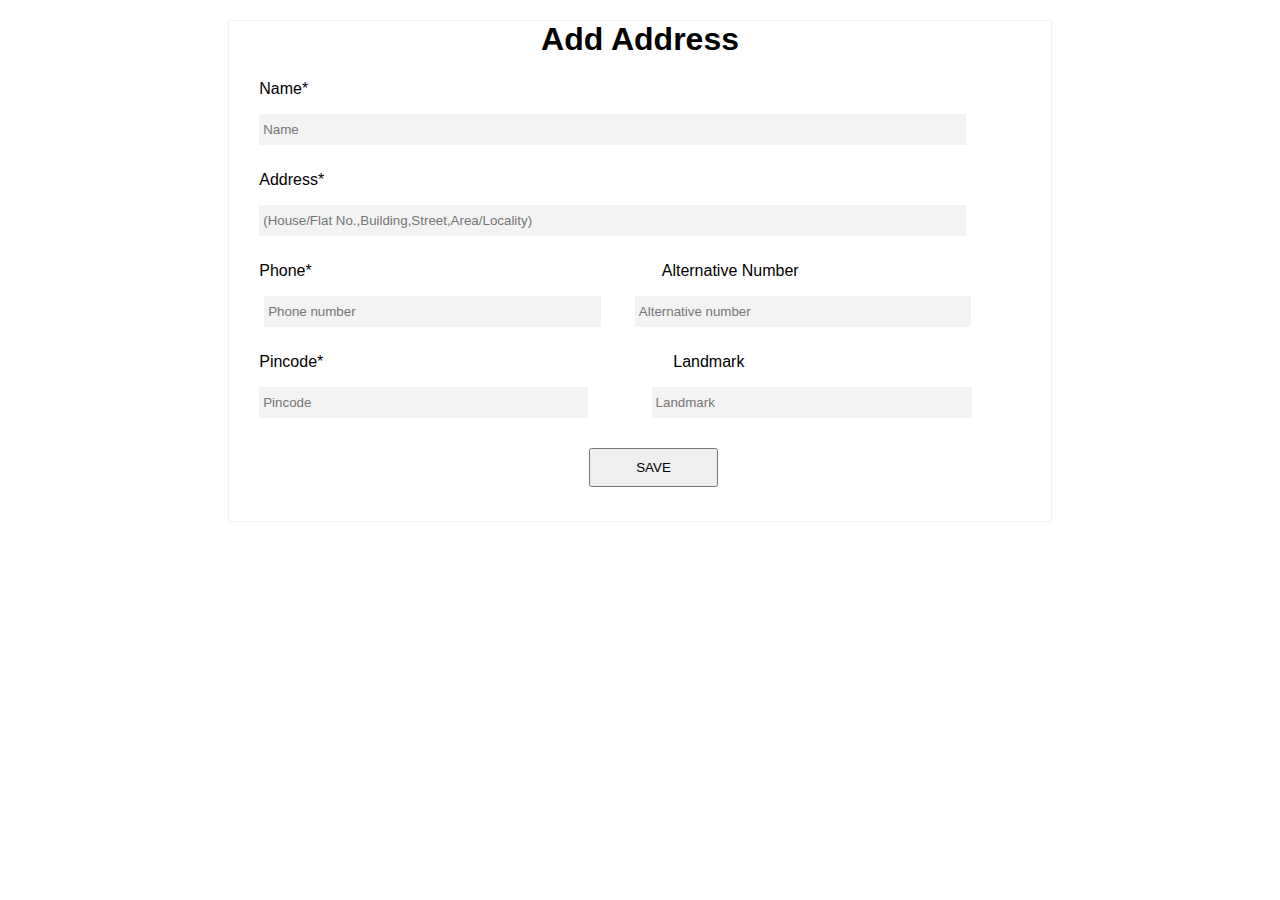
<file: addAddress.html>
<!DOCTYPE html>
<html lang="en">
<head>
    <meta charset="UTF-8">
    <meta http-equiv="X-UA-Compatible" content="IE=edge">
    <meta name="viewport" content="width=device-width, initial-scale=1.0">
    <title>Add Address</title>
    <style>
        #container{
            /* font-size: 20px; */
            width: 65%;
            height:500px;
            box-shadow: rgba(0, 0, 0, 0.05) 0px 0px 0px 1px;
            margin: auto;
        }
        h1{
            justify-content: center;
            text-align: center;
            font-family: 'Exo 2', sans-serif;
            
        }
        #House{
            width:85%;
            height:25px;
            margin-left: 30px;
            margin-bottom: 10px;
            background-color: #f3f3f3;
            border-color: transparent;
            border-radius: 0px;
            outline: 0;
        }
        #tex{
            padding-left: 30px;
            font-family: 'Exo 2', sans-serif;
            
        }
        #Name{
            width: 85%;
            height: 25px;
            margin-left: 30px;
            margin-bottom: 10px;
            background-color: #f3f3f3;
            border-color: transparent;
            border-radius: 0px;
            outline: 0;
        }
        #Phone{
            width: 40%;
            height: 25px;
            margin-left: 35px;
            margin-bottom: 10px;
            background-color: #f3f3f3;
            border-color: transparent;
            border-radius: 0px;
            outline: 0;
        }
        #Alternate{
            width: 40%;
            height: 25px;
            margin-left: 30px;
            margin-bottom: 10px;
            background-color: #f3f3f3;
            border-color: transparent;
            border-radius: 0px;
            outline: 0;
        }
        #Landmark{
            width: 38%;
            height: 25px;
            margin-left: 60px;
            margin-bottom: 10px;
            background-color: #f3f3f3;
            border-color: transparent;
            border-radius: 0px;
            outline: 0;
        }
        

        #tex1{

            padding-left: 350px;
            font-family: 'Exo 2', sans-serif;
            font-family: Avenir-Next,sans-serif;

        }
        #Pincode{
            width: 39%;
            height: 25px;
            margin-left: 30px;
            margin-bottom: 10px;
            border-color: transparent;
            border-radius: 0px;
            background-color: #f3f3f3;
            outline: 0;
            padding-right: -40px;
        }
        #con1{
            display: flex;
        }
        button{
            justify-content: center;
            text-align: center;
            display: flex;
            margin-left: 360px;
            margin-top: 20px;
            padding: 10px 45px 10px 45px;
            outline: 0;
            
        }
        

    </style>
</head>
<body>
<form id="col">
    <div id="container">
        <h1>Add Address</h1>
        <p id="tex" >Name*</p>
        <input id="Name" type="text" placeholder="Name">
        <p id="tex" >Address*</p>
        <input id="House" type="text" placeholder="(House/Flat No.,Building,Street,Area/Locality)">
        <div id="con1">
            <p id="tex" >Phone*</p>
        <!-- <input id="box1" type="text" placeholder="Phone number"> -->
        <p id="tex1" >Alternative Number</p>
        <!-- <input id="box2" type="text" placeholder="Alternative number"> -->
        </div>
        <div>
            <input id="Phone" type="number" placeholder="Phone number">
            <input id="Alternate" type="number" placeholder="Alternative number">
            
        </div>
        <div id="con1">
            <p id="tex" >Pincode*</p>
        <!-- <input id="box1" type="text" placeholder="Phone number"> -->
        <p id="tex1" >Landmark</p>
        <!-- <input id="box2" type="text" placeholder="Alternative number"> -->
        </div>
        <div>
         <input id="Pincode" type="text" placeholder="Pincode">
         <input id="Landmark" type="text" placeholder="Landmark">
            
        </div>
       <button id="save">SAVE</button>
 
    </div>
</form>
</body>
</html>



<script src="addAddress.js"></script>
</file>
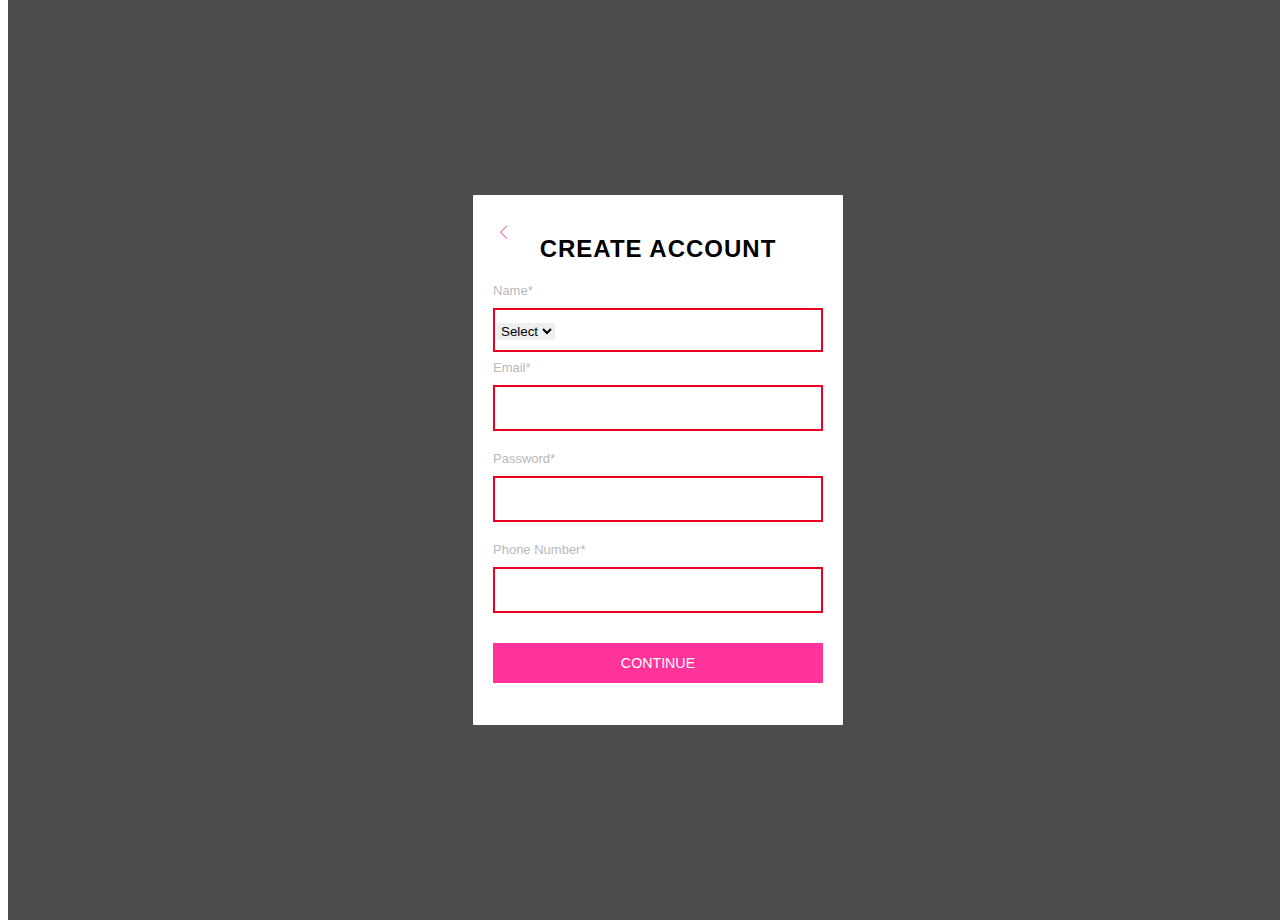
<file: createAccount.html>
<!DOCTYPE html>
<html lang="en">
  <head>
    <meta charset="UTF-8" />
    <meta http-equiv="X-UA-Compatible" content="IE=edge" />
    <meta name="viewport" content="width=device-width, initial-scale=1.0" />
    <title>Document</title>
    <link rel="stylesheet" href="createAccount.css" />
  </head>
  <body>
    <div class="background-body">
      <div class="contains-form">
        <a href="homepage.html">
          <div class="previous-page">∟</div>
        </a>

        <h2 style="font-weight: 600; letter-spacing: 1px">CREATE ACCOUNT</h2>

        <form id="signup_form">
          <div class="input-label">
            <span><label>Name*</label></span>
          </div>

          <div id="div-input-label">
            <select id="genderSelect" class="name-field-select">
              <option value="select-title">Select</option>
              <option value="Mr">Mr</option>
              <option value="Ms">Ms</option>
            </select>
            <input id="userName" class="input-with-select" type="text" />
          </div>

          <div class="input-label">
            <span><label>Email*</label></span>
          </div>

          <input type="email" id="userEmail" />
          <div class="input-label">
            <span><label>Password*</label></span>
          </div>

          <input type="password" id="userPassword" />
          <div class="input-label">
            <span><label>Phone Number*</label></span>
          </div>

          <input type="number" id="userNumber" />

          <div class="continue-button">
            <div class="continue-button">
              <a style="text-decoration: none" href="formValidation.html">
                <input type="submit" value="CONTINUE" id="login-button" />
              </a>
            </div>
          </div>
        </form>
      </div>
    </div>
  </body>
</html>
<script>
  var user_Data = JSON.parse(localStorage.getItem("All_data")) || [];

  document.querySelector("form").addEventListener("submit", get_user_data);

  function get_user_data() {
    event.preventDefault();

    var user_select = signup_form.genderSelect.value;

    var user_name = signup_form.userName.value;

    var user_email = signup_form.userEmail.value;

    var user_password = signup_form.userPassword.value;

    /*console.log(user_name,user_email,user_password)*/

    var user_Obj = {
      Name_: user_name,
      Email_: user_email,
      Password_: user_password,
    };

    if (user_name != "" && user_email != "" && user_password != "") {
      user_Data.push(user_Obj);
    }

    /*console.log(data)*/

    localStorage.setItem("All_data", JSON.stringify(user_Data));

    if (user_name != "" && user_email != "" && user_password != "") {
      window.location.href = "login.html";
    } else {
      alert("Please Enter Valid Information");
    }
  }
</script>
</file>
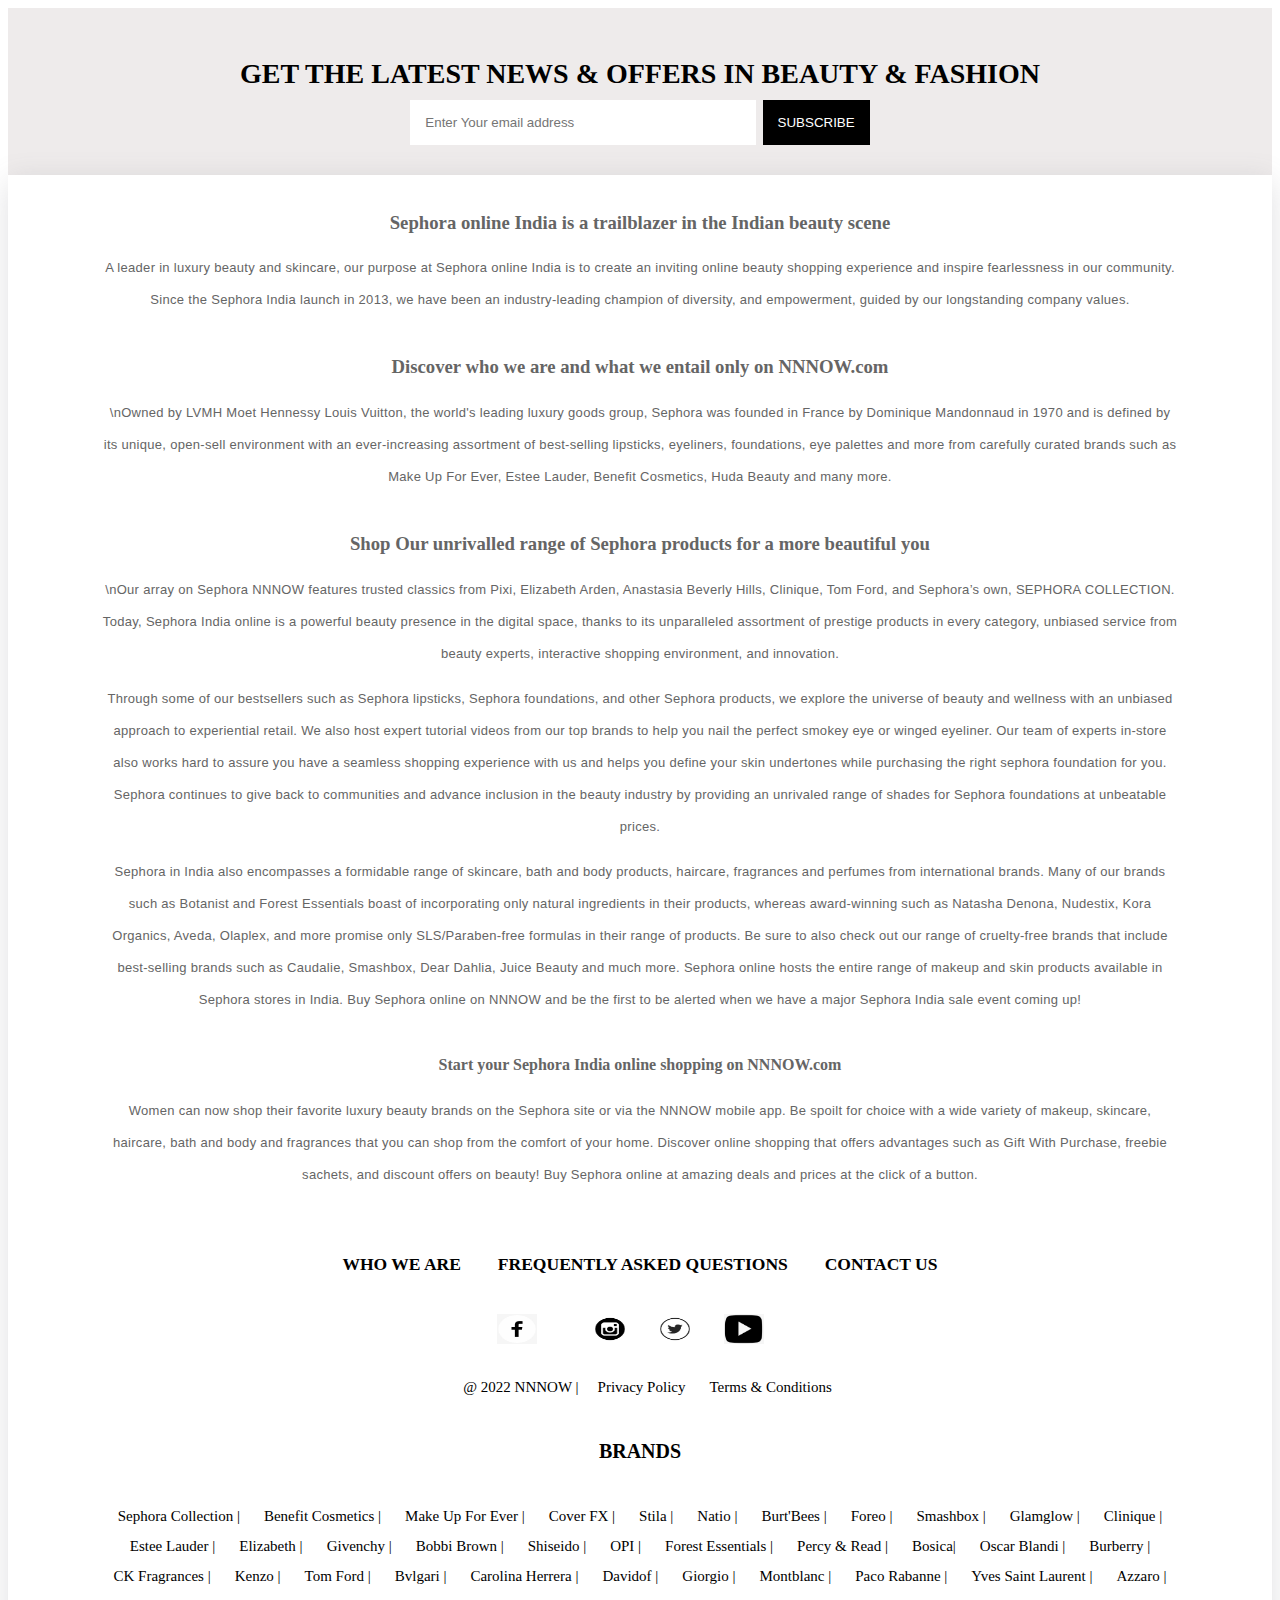
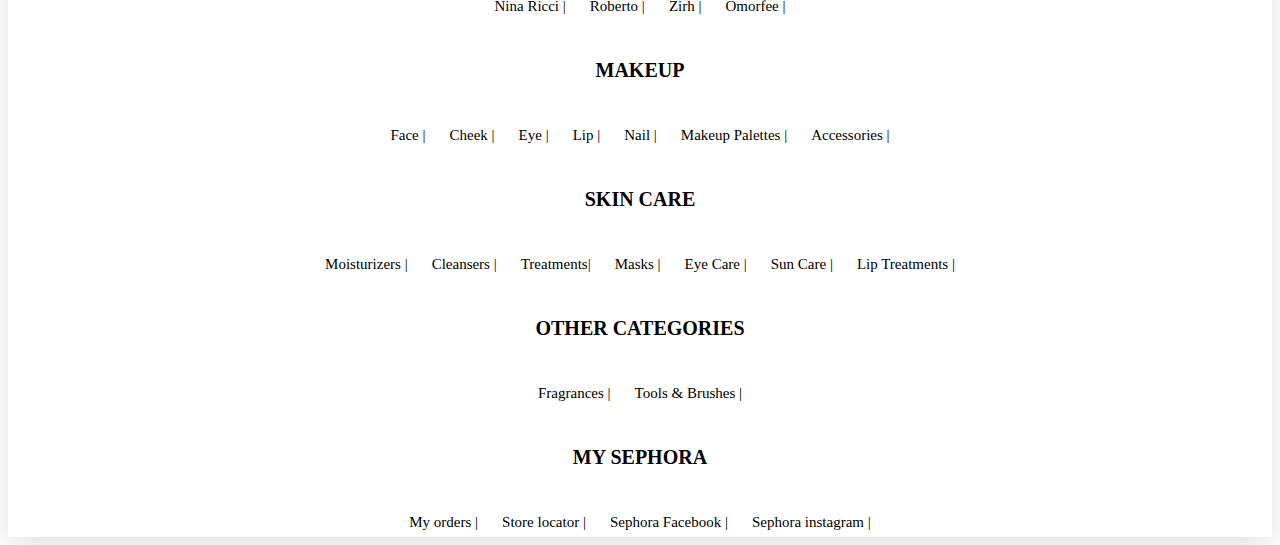
<file: footer.html>
<!DOCTYPE html>
<html lang="en">
<head>
    <meta charset="UTF-8">
    <meta http-equiv="X-UA-Compatible" content="IE=edge">
    <meta name="viewport" content="width=device-width, initial-scale=1.0">
    <title>Document</title>
   
    
    
<link rel="stylesheet" href="footer.css">
<!-- <div w3-include-html="navbar.html"></div> -->
</head>
<body>
    <!-- FOOTER START -->
    <div class="container">
        <h3>GET THE LATEST NEWS & OFFERS IN BEAUTY & FASHION</h3>
        <input  id="email" type="text" placeholder="Enter Your email address">
        <input  id ="subscribe" type="button" value="SUBSCRIBE">
    </div>

     <div id="showA">
         <br>
    <div class="show">
        <h3>Sephora online India is a trailblazer in the Indian beauty scene</h3>
        <p>A leader in luxury beauty and skincare, our purpose at Sephora online India is to create an 
            inviting online beauty shopping experience and inspire fearlessness in our community. Since 
            the Sephora India launch in 2013, we have been an industry-leading champion of diversity, 
            and empowerment, guided by our longstanding company values.</p>
         </div>
    
    <div class="show">
        <h3>Discover who we are and what we entail only on NNNOW.com</h3>
        <p>\nOwned by LVMH Moet Hennessy Louis Vuitton, the world's leading luxury goods group, Sephora was founded in France by Dominique Mandonnaud in 1970 and is defined by its unique, open-sell environment 
            with an ever-increasing assortment of best-selling lipsticks, eyeliners, foundations, eye palettes and more from carefully curated brands such as Make Up For Ever, Estee Lauder, Benefit Cosmetics, Huda Beauty and
                                                                    many more.
        </p>
    </div>

    <div class="show">
        <h3>Shop Our unrivalled range of Sephora products for a more beautiful you</h3>
        <p>\nOur array on Sephora NNNOW features trusted classics from Pixi, Elizabeth Arden, Anastasia Beverly Hills,
             Clinique, Tom Ford, and Sephora’s own, SEPHORA COLLECTION. Today, Sephora India online is a powerful beauty 
             presence in the digital space, thanks to its unparalleled assortment of prestige products in every category,
             unbiased service from beauty experts, interactive shopping environment, and innovation.
        </p>



        <p>Through some of our bestsellers such as Sephora lipsticks, Sephora foundations, and other Sephora products, 
            we explore the universe of beauty and wellness with an unbiased approach to experiential retail. 
            We also host expert tutorial videos from our top brands to help you nail the perfect smokey eye or winged eyeliner. 
            Our team of experts in-store also works hard to assure you have a seamless shopping experience with us and helps you define your skin undertones while purchasing the right sephora foundation for you. 
            Sephora continues to give back to communities and advance inclusion in the beauty industry by providing 
            an unrivaled range of shades for Sephora foundations at unbeatable prices.
        </p>




        <p>Sephora in India also encompasses a formidable range of skincare, bath and body products, haircare, 
            fragrances and perfumes from international brands. Many of our brands such as Botanist and Forest Essentials
             boast of incorporating only natural ingredients in their products,
             whereas award-winning such as Natasha Denona, Nudestix, Kora Organics, Aveda, Olaplex, and more promise only 
             SLS/Paraben-free formulas in their range of products. Be sure to also check out our range of cruelty-free brands
             that include best-selling brands such as Caudalie, Smashbox, Dear Dahlia, Juice Beauty and much more. 
             Sephora online hosts the entire range of makeup and skin products available in Sephora stores in India. 
             Buy Sephora online on NNNOW and be the first to be alerted when we have a major Sephora India sale event coming up!</p>
    </div>


    <div class="show">
        <h4>Start your Sephora India online shopping on NNNOW.com </h4>
        <p>Women can now shop their favorite luxury beauty brands on the Sephora site or via the NNNOW mobile app. Be spoilt for choice with a wide variety of makeup, skincare, haircare, bath and body and fragrances that you can shop from the comfort of your home. Discover online shopping that offers advantages such as Gift With Purchase, freebie sachets, and discount offers on beauty! Buy Sephora online at amazing deals and prices at the click of a button.</p>
    </div>


    




    <!-- B part -->

    <div class="show3">
        <span class="show2A">
            <a class="show2A" target="blank" alt="Sephora Collection" href="https://sephora.nnnow.com/whoweare"><h3> WHO WE ARE</h3>   </a>
           </span>
           <span class="show2A">
            <a class="show2A" target="blank" alt="Sephora Collection" href="https://sephora.nnnow.com/customercare"><h3>FREQUENTLY  ASKED QUESTIONS</h3>   </a>
           </span>
           <span class="show2A">
            <a class="show2A" target="blank" alt="Sephora Collection" href="https://sephora.nnnow.com/contactus"> <h3> CONTACT  US</h3> </a>
           </span>
        
    </div>


    <!-- IMG PARTB -->
    <br>

    <div class="show3B">
        <span class="show2A">
            <a class="show2A" href="https://www.facebook.com/heynnnow" target="blank"> <img class="shows5": src="[data-uri]" </a>
           </span>
        
        <span class="show2A">
            <a class="show2A" href="https://www.instagram.com/heynnnow" target="blank"> <img class="shows5" src="[data-uri]"
                >  </a>
           </span>

           <span class="show2A">
            <a class="show2A" href="https://twitter.com/heynnnow" target="blank"> <img class="shows5"   src="[data-uri] ">  </a>
           </span>

           <span class="show2A">
            <a class="show2A" href="https://www.youtube.com/channel/UCQ2fMb06LyWA0S5upVp2UJg" target="blank"> <img class="shows5" src="[data-uri]" >
            
           </span>
    </div>

    <!-- condition part -->
    <div class="show3A">
        <span class="show2A">
        <a class="show2A" href=""> @ 2022 NNNOW |  </a>
       </span>
        


       <span class="show2A">
        <a class="show2A" href="privacy.html"> Privacy Policy  </a>
       </span>


       <span class="show2A">
        <a class="show2A" href="https://sephora.nnnow.com/termsconditions"> Terms & Conditions  </a>
       </span>



    </div>   





     <!-- DOWN SECTION HREF LINK -->
     <br>

    <h3 class="show2">BRANDS</h3>
    <br>


    <div id="show2">
        <span class="show2A">
         <a class="show2A" target="blank" alt="Sephora Collection" href="https://sephora.nnnow.com/sephora-collection">Sephora Collection |</a>
        </span>
       
       <span class="show2A">
        <a class="show2A" target="blank" alt="Benefit Cosmetics" href="https://sephora.nnnow.com/benefit-cosmetics">Benefit Cosmetics |</a>
       </span>

       <span class="show2A">
        <a class="show2A" target="blank" alt="Make Up For Ever" href="https://sephora.nnnow.com/make-up-for-ever">Make Up For Ever |</a>
       </span>
       
       <span class="show2A">
        <a class="show2A" target="blank" alt="Cover FX" href="https://sephora.nnnow.com/cover-fx">Cover FX |</a>
       </span>

       <span class="show2A">
        <a class="show2A" target="blank" alt="Stila" href="https://sephora.nnnow.com/stila">Stila |</a>
       </span>

       <span class="show2A">
        <a class="show2A" target="blank" alt="Natio" href="https://sephora.nnnow.com/natio">Natio |</a>
       </span>

       <span class="show2A">
        <a class="show2A" target="blank" alt="Burt's Bees" href="https://sephora.nnnow.com/burts-bees">Burt'Bees |</a>
       </span>

       <span class="show2A">
        <a class="show2A" target="blank" alt="Foreo" href="https://sephora.nnnow.com/foreo">Foreo |</a>
       </span>

       <span class="show2A">
        <a class="show2A" target="blank" alt="Smashbox" href="https://sephora.nnnow.com/smashbox">Smashbox |</a>
       </span>

       <span class="show2A">
        <a class="show2A" target="blank" alt="Glamglow" href="https://sephora.nnnow.com/sephora_glamglow">Glamglow |</a>
       </span>

       <span class="show2A">
        <a class="show2A" target="blank" alt="Clinique" href="https://sephora.nnnow.com/clinique">Clinique |</a>
       </span>

       <span class="show2A">
        <a class="show2A" target="blank" alt="Estee Lauder" href="https://sephora.nnnow.com/esteelauder">Estee Lauder |</a>
       </span>

       <span class="show2A">
        <a class="show2A" target="blank" alt="Elizabeth" href="https://sephora.nnnow.com/elizabeth-arden">Elizabeth |</a>
       </span>

       <span class="show2A">
        <a class="show2A" target="blank" alt="Givenchy" href="https://sephora.nnnow.com/givenchy">Givenchy |</a>
       </span>

       <span class="show2A">
        <a class="show2A" target="blank" alt="Bobbi Brown" href="https://sephora.nnnow.com/bobbibrown_all">Bobbi Brown |</a>
       </span>

       <span class="show2A">
        <a class="show2A" target="blank" alt="Shiseido" href="https://sephora.nnnow.com/shiseido">Shiseido |</a>
       </span>

       <span class="show2A">
        <a class="show2A" target="blank" alt="OPI" href="https://sephora.nnnow.com/opi">OPI |</a>
       </span>

       <span class="show2A">
        <a class="show2A" target="blank" alt="Forest Essentials" href="https://sephora.nnnow.com/forest-essentials">Forest Essentials |</a>
       </span>

       <span class="show2A">
        <a class="show2A" target="blank" alt="Percy & Read" href="https://sephora.nnnow.com/percy-reed">Percy & Read |</a>
       </span>

       <span class="show2A">
        <a class="show2A" target="blank" alt="Bosica" href="https://sephora.nnnow.com/boscia">Bosica|</a>
       </span>

       <span class="show2A">
        <a class="show2A" target="blank" alt="Oscar Blandi" href="https://sephora.nnnow.com/oscar-blandi">Oscar Blandi |</a>
       </span>

       <span class="show2A">
        <a class="show2A" target="blank" alt="Burberry" href="https://sephora.nnnow.com/burberry-all">Burberry |</a>
       </span>

       <span class="show2A">
        <a class="show2A" target="blank" alt="CK Fragrances" href="https://sephora.nnnow.com/ck-fragrances">CK Fragrances |</a>
       </span>

       <span class="show2A">
        <a class="show2A" target="blank" alt="Kenzo" href="https://sephora.nnnow.com/kenzo">Kenzo |</a>
       </span>

       <span class="show2A">
        <a class="show2A" target="blank" alt="Tom Ford" href="https://sephora.nnnow.com/tom-ford">Tom Ford |</a>
       </span>

       <span class="show2A">
        <a class="show2A" target="blank" alt="Bvlgari" href="https://sephora.nnnow.com/bvlgari">Bvlgari |</a>
       </span>

       <span class="show2A">
        <a class="show2A" target="blank" alt="Carolina Herrera" href="https://sephora.nnnow.com/carolina-herrera">Carolina Herrera |</a>
       </span>

       <span class="show2A">
        <a class="show2A" target="blank" alt="Davidoff" href="https://sephora.nnnow.com/davidoff">Davidof |</a>
       </span>
       
       <span class="show2A">
        <a class="show2A" target="blank" alt="Giorgio" href="https://sephora.nnnow.com/giorgio-armani">Giorgio |</a>
       </span>

       <span class="show2A">
        <a class="show2A" target="blank" alt="Sephora Collection" href="https://sephora.nnnow.com/sephora-collection">Montblanc |</a>
       </span>

       <span class="show2A">
        <a class="show2A" target="blank" alt="Sephora Collection" href="https://sephora.nnnow.com/sephora-collection">Paco Rabanne |</a>
       </span>

       <span class="show2A">
        <a class="show2A" target="blank" alt="Sephora Collection" href="https://sephora.nnnow.com/sephora-collection">Yves Saint Laurent |</a>
       </span>

       <span class="show2A">
        <a class="show2A" target="blank" alt="Sephora Collection" href="https://sephora.nnnow.com/sephora-collection">Azzaro |</a>
       </span>

       <span class="show2A">
        <a class="show2A" target="blank" alt="Sephora Collection" href="https://sephora.nnnow.com/sephora-collection">Nina Ricci |</a>
       </span>

       <span class="show2A">
        <a class="show2A" target="blank" alt="Sephora Collection" href="https://sephora.nnnow.com/roberto-cavalli">Roberto |</a>
       </span>

       <span class="show2A">
        <a class="show2A" target="blank" alt="Sephora Collection" href="https://sephora.nnnow.com/zirh">Zirh |</a>
       </span>

       <span class="show2A">
        <a class="show2A" target="blank" alt="Sephora Collection" href="https://sephora.nnnow.com/omorfee">Omorfee |</a>
       </span>
    </div>


    <!-- 2nd -->
    <br>
    <h3 class="show2">MAKEUP</h3>
    <br>


    <div id="show2">
        <span class="show2A">
         <a class="show2A" target="blank" alt="Sephora Collection" href="https://sephora.nnnow.com/face-makeup">Face |</a>
        </span>
       
       <span class="show2A">
        <a class="show2A" target="blank" alt="Benefit Cosmetics" href="https://sephora.nnnow.com/cheek-makeup">Cheek |</a>
       </span>

       <span class="show2A">
        <a class="show2A" target="blank" alt="Make Up For Ever" href="https://sephora.nnnow.com/eye-makeup">Eye |</a>
       </span>

       <span class="show2A">
        <a class="show2A" target="blank" alt="Stila" href="https://sephora.nnnow.com/lip-makeup">Lip |</a>
       </span>
       
       <span class="show2A">
        <a class="show2A" target="blank" alt="Cover FX" href="https://sephora.nnnow.com/nail-makeup">Nail |</a>

       </span>
        
       
       <span class="show2A">
        <a class="show2A" target="blank" alt="Natio" href="https://sephora.nnnow.com/face-palette">Makeup Palettes |</a>
       </span>

       

       <span class="show2A">
        <a class="show2A" target="blank" alt="Natio" href="https://sephora.nnnow.com/makeup-accessories">Accessories |</a>
       </span>

       </div>


       <!-- step 3rd -->
       <br>
       <h3 class="show2">SKIN CARE</h3>
       <br>


    <div id="show2">
        <span class="show2A">
         <a class="show2A" target="blank" alt="Sephora Collection" href="https://sephora.nnnow.com/skin-moisturizers">Moisturizers |</a>
        </span>
       
       <span class="show2A">
        <a class="show2A" target="blank" alt="Benefit Cosmetics" href="https://sephora.nnnow.com/cleansers">Cleansers |</a>
       </span>

       <span class="show2A">
        <a class="show2A" target="blank" alt="Make Up For Ever" href="https://sephora.nnnow.com/sephora-skincare-hightechtools">Treatments|</a>
       </span>

       <span class="show2A">
        <a class="show2A" target="blank" alt="Stila" href="https://sephora.nnnow.com/face-masks">Masks |</a>
       </span>
       
       <span class="show2A">
        <a class="show2A" target="blank" alt="Cover FX" href="https://sephora.nnnow.com/eye-creams-and-treatments">Eye Care |</a>

       </span>
        
       
       <span class="show2A">
        <a class="show2A" target="blank" alt="Natio" href="https://sephora.nnnow.com/face-palette">Sun Care |</a>
       </span>

       

       <span class="show2A">
        <a class="show2A" target="blank" alt="Natio" href="https://sephora.nnnow.com/lip-balm-treatments">Lip Treatments |</a>
       </span>

       </div>

       <!-- 4th -->
       <br>
       <h3 class="show2">OTHER CATEGORIES</h3>
       <br>


       <div id="show2">
           <span class="show2A">
            <a class="show2A" target="blank" alt="Sephora Collection" href="https://sephora.nnnow.com/fragrance">Fragrances |</a>
           </span>
          
          <span class="show2A">
           <a class="show2A" target="blank" alt="Benefit Cosmetics" href="https://sephora.nnnow.com/makeup-tools-and-brushes">Tools & Brushes |</a>
          </span>

       </div>

       <!-- 5th -->
       <br>

       <h3 class="show2">MY SEPHORA</h3>
       <br>


       <div id="show2">
           <span class="show2A">
            <a class="show2A" target="blank" alt="Sephora Collection" href="https://sephora.nnnow.com/account">My orders |</a>
           </span>
          
          <span class="show2A">
           <a class="show2A" target="blank" alt="Benefit Cosmetics" href="https://sephora.nnnow.com/store-locator">Store locator |</a>
          </span>

          <span class="show2A">
            <a class="show2A" target="blank" alt="Sephora Collection" href="https://www.facebook.com/sephoraindia/?brand_redir=16453004404">Sephora Facebook |</a>
           </span>
          
          <span class="show2A">
           <a class="show2A" target="blank" alt="Benefit Cosmetics" href="https://www.instagram.com/sephora_india">Sephora instagram |</a>
          </span>

       </div>



      
       
       
       
       
       
        



    </div>
</body>
</html>
</file>
<file: createAccount.css>
.background-body{
    width:100%;
    height:100%;
    background-color: rgba(0,0,0,0.7);
    top:0;
    display: flex;
    justify-content: center;
    align-items: center;
    /* display: none; */
    position: absolute;
    /* display: none; */
    padding: 10px;
}
.contains-form{
    width:330px;
    height:490px;
    background-color: white;
    border-radius:1px;
    text-align: center;
    padding: 20px;
    position: relative;
    font-family: sans-serif;
    margin: auto;
    overflow: auto;
    
}
.contains-form::-webkit-scrollbar{
    width: 6px;
    background-color: rgb(196, 194, 194);
}
.contains-form::-webkit-scrollbar-track{
    background-color: rgb(196, 194, 194);
}
.contains-form::-webkit-scrollbar-thumb{
    background-color: rgb(166, 164, 164);
}
h1{
    font-size: 39px;
    line-height: -19px;
    word-spacing: 2px;
    letter-spacing: 2px;
    margin-bottom: -5px;
}
.previous-page{
    position: absolute;
    top: 0;
    left:26px;
    color:rgb(255,51,153) ;
    margin-top: 28px;
    cursor: pointer;
    margin-bottom: 30px;
    transform: rotate(45deg);
    font-weight: 900;
   
}
.input-label{
    font-weight: 100; 
    font-size: smaller;
    color: rgb(185, 185, 185);
    margin-bottom: 10px;
    text-align: left;
    margin-top: 8px;
    font-size: 13px;
}
.name-field-select{
    display: flex;
}
#div-input-label{
    border:2px solid rgb(234,0,32);
    height: 40px;
}
.input-with-select{
    font-size: 19px;
position: relative;
width: 78%;
border: none;
height: 34px;
margin-top: 2px;
outline: none;
}
select{
    border:none;
    position: absolute;
    z-index: 1;
    margin-left: 2px;
    margin-top: 13px;
    margin-left: 2px;
    outline: none;
}
input{
    
    display: block;
    margin: 0 auto;
   
    width: 97.5%;
    height: 40px;
    border:2px solid rgb(234,0,32);
    font-size: x-large;
    margin-right: 2px;
    margin-bottom: 20px;
    outline: none;
}
#userEmail{
    font-size: 19px;
}
#userPassword{
    font-size: 19px;
}
#userNumber{
    font-size: 19px;
}
#login-button{
    width: 100%;
    margin-top: 30px;
    height: 40px;
    font-size: .88889rem;
    color: white;
    background-color:rgb(255,51,153) ;
    border: 0px;
    cursor: pointer;
}
</file>
<file: footer.css>
.container{
    background-color:rgb(238, 235, 235) ;
    text-align:center ;
    font-size: 25px;
    border:none;
   }

.container>h3{
    margin: 0 auto;
    padding: 50px 12px 10px;
    font-size: .88889rem;
    font-family: Avenir-NextBold;
    text-align: center;
    text-transform: uppercase;
    color: #000;
    font-size: 28px;
}
#email{
    flex-grow: 3;
    /* border: 0; */
    padding: 15px;
    background: #fff;
    border:none;
    width:25%;
    margin-bottom:30px ;

}
#subscribe{
    flex-grow: 3;
    border: 0;
    padding: 15px;
    background: #fff;
}
    


   #showA{
       background-color: #FFFFFF;
    box-shadow: rgba(100, 100, 111, 0.2) 0px 7px 29px 0px; 
   }
   #subscribe{
       background-color: #000;
       color:white;
   }

.show{
    text-align:center ;
    color:#656565;
    margin:auto;
    /* border:1px solid green; */
    width:85%;
    margin-bottom: 40px;
}
 
    .show>p{
        font-size: 13px;
        font-family: Avenir-Next,sans-serif;
        letter-spacing: .3px;
        -webkit-font-smoothing: antialiased; 
        line-height: 32px;
        word-wrap: break-word;
        font-weight: 100;
        
         } 

.show2{
    
   text-align:center; 
   font-size:20px;
   color:black;
   width:100%;
   /* border:1px solid blue; */
}
.show2A{


position: relative;
display: inline-block;
padding: 0 5px;
cursor: pointer;
font-size:15px;
line-height: 30px;
color: #000;
text-decoration: none;
/* text-align:justify; */
/* border:1px solid yellow;  */
font-family:12.0001 Avenir-Next,sans-serif;
margin:auto;


}
a:hover {
color:rgb(253, 98, 124);
}
#show2{
  
  width:90%;
  text-align: center;
  margin: auto;

}
.show3{
  display:flex;
  /* border:1px solid green; */
  justify-content: space-between;
  width:50%;
  text-align: center;
  margin:auto;
}

.show3B{
    display:flex;
    /* border:1px solid rgb(31, 32, 31); */
    justify-content:space-between;
    width:25%;
    text-align: center;
    margin:auto;
  }

.show3A{
    text-align: center;
    margin:auto;

}
.shows5{
    /* border:1px solid green; */
background-color: white;
height:30px;
width:40px;
}
</file>
